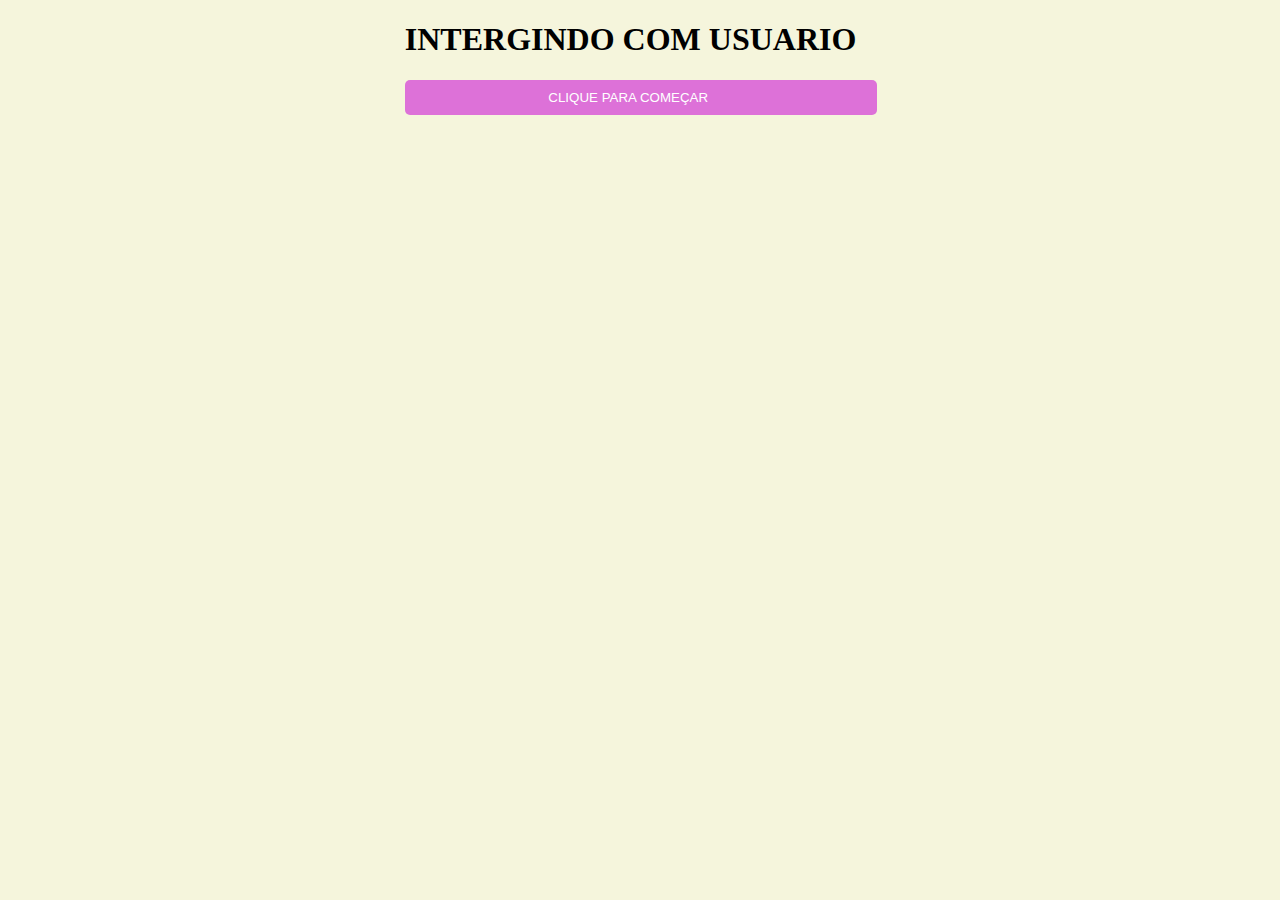
<file: ATT1/index.html>
<!DOCTYPE html>
<html lang="PT-BR">
<head>
    <meta charset="UTF-8">
    <meta http-equiv="X-UA-Compatible" content="IE=edge">
    <meta name="viewport" content="width=device-width, initial-scale=1.0">
    <link rel="stylesheet" href="css/style.css">
    <title>EXERCÍCIO 1</title>
</head>
<body>
    <H1>INTERGINDO COM USUARIO</H1>
    <BUtton class="btn" onclick="emitir()"> CLIQUE PARA COMEÇAR </BUtton>
<script src="js/executa.js"></script>
</body>
</html>
</file>
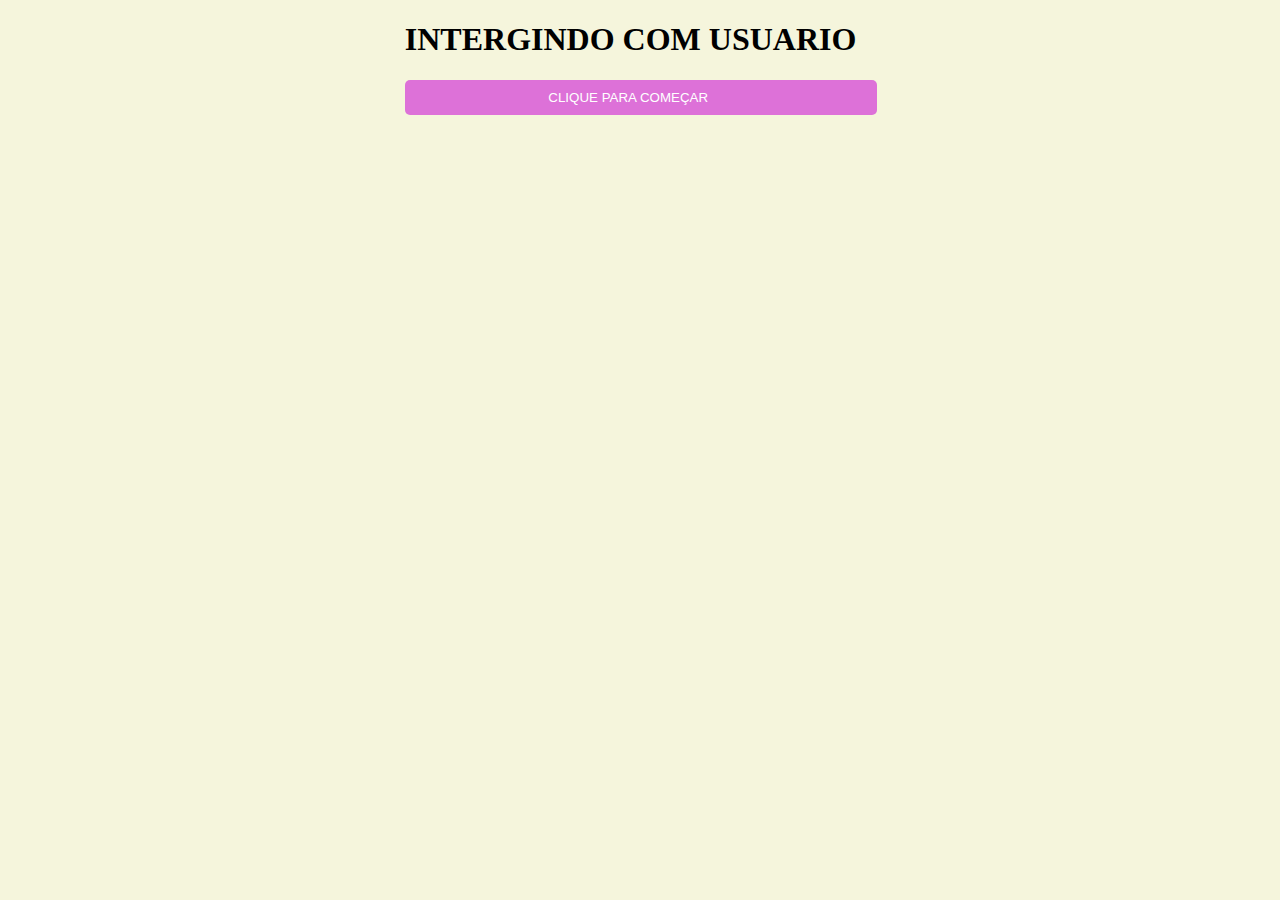
<file: ATT2/index.html>
<!DOCTYPE html>
<html lang="pt-br">
<head>
    <meta charset="UTF-8">
    <meta http-equiv="X-UA-Compatible" content="IE=edge">
    <meta name="viewport" content="width=device-width, initial-scale=1.0">
    <link rel="stylesheet" href="css/style.css">
    <title>EXERCICO 2</title>
</head>
<body>
    <H1>INTERGINDO COM USUARIO</H1>
    <BUtton class="btn" onclick="emitir()"> CLIQUE PARA COMEÇAR </BUtton>
    <p></p>
<script src="js/executa.js"></script>
</body>
</html>
</file>
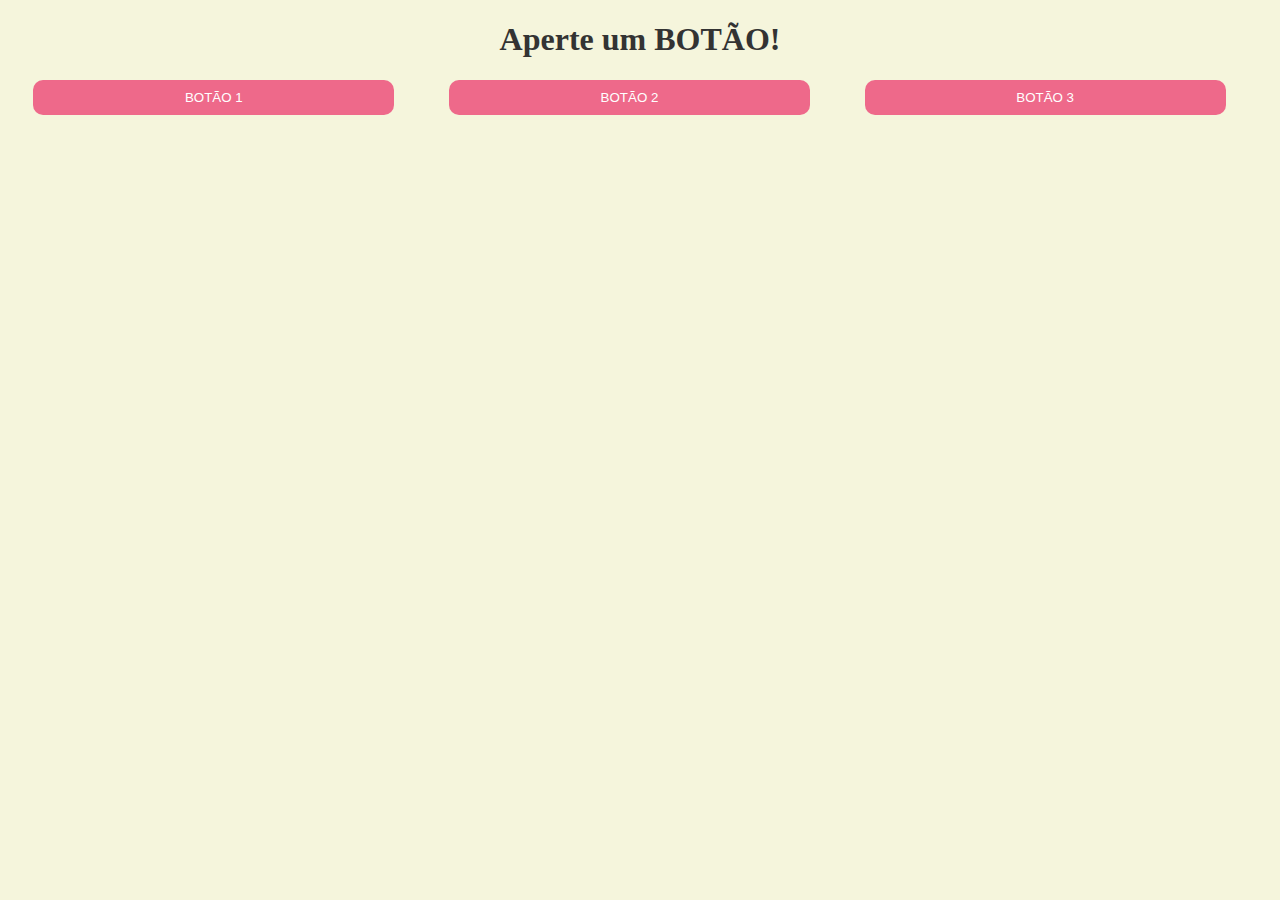
<file: ATT3/index.html>
<!DOCTYPE html>
<html lang="pt-br">
<head>
    <meta charset="UTF-8">
    <meta http-equiv="X-UA-Compatible" content="IE=edge">
    <meta name="viewport" content="width=device-width, initial-scale=1.0">
    <link rel="stylesheet" href="css/style.css">
    <title>exercício 3</title>
</head>
<body>
    <h1>Aperte um BOTÃO!</h1>
    <button class="btn" onclick="bt1()">BOTÃO 1</button>
    <button class="btn" onclick="bt2()">BOTÃO 2</button>
    <button class="btn" onclick="bt3()">BOTÃO 3</button>
    <p><span id="menBots"></span></p>
    <script src="js/executa.js"></script>
</body>
</html>
</file>
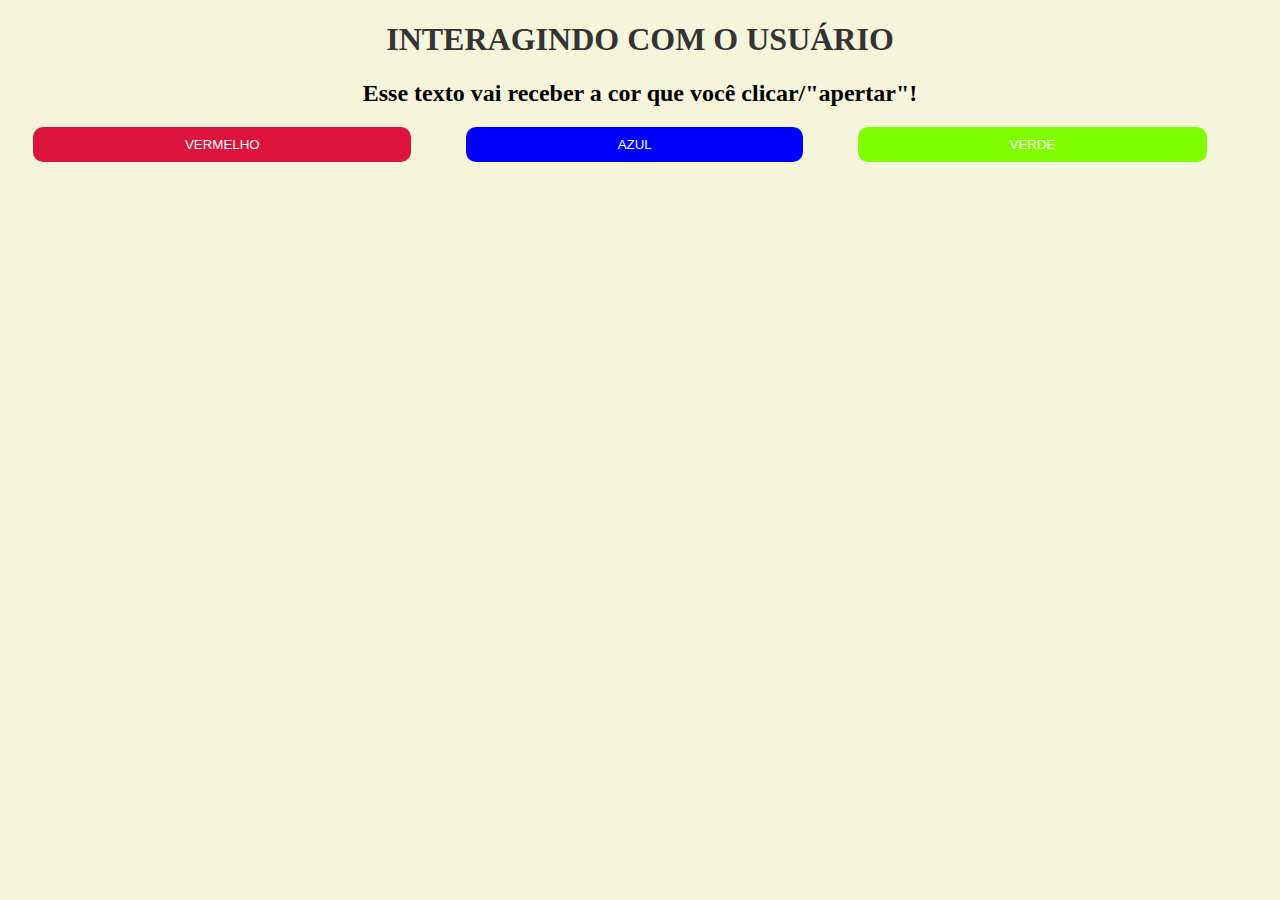
<file: ATT4/index.html>
<!DOCTYPE html>
<html lang="pt-br">
<head>
    <meta charset="UTF-8">
    <meta http-equiv="X-UA-Compatible" content="IE=edge">
    <meta name="viewport" content="width=device-width, initial-scale=1.0">
    <link rel="stylesheet" href="css/style.css">
    <title>exercício 4</title>
</head>
<body>
    <h1>INTERAGINDO COM O USUÁRIO</h1>
    
    <h2><span id="mensCor">Esse texto vai receber a cor que você clicar/"apertar"!</span></h2>

    <button class="btn btn1" id="bt1" onclick="bt1()">VERMELHO</button>
    <button class="btn btn2" id="bt2" onclick="bt2()">AZUL</button>
    <button class="btn btn3" id="bt3" onclick="bt3()">VERDE</button>
    <p><span id="menBots"></span></p>

    <script src="js/executa.js"></script>
</body>
</html>
</file>
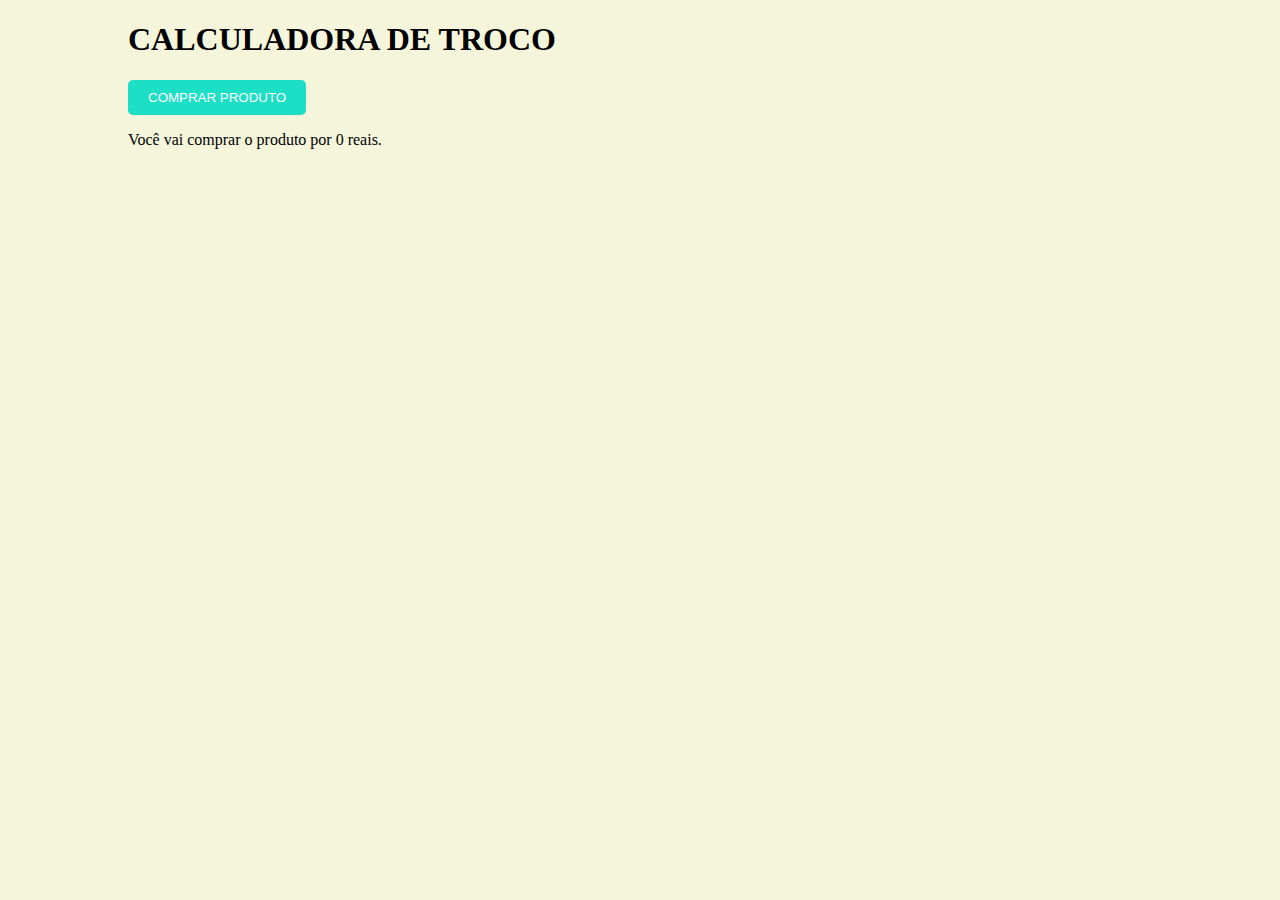
<file: ATT5/index.html>
<!DOCTYPE html>
<html lang="pt-br">
<head>
    <meta charset="UTF-8">
    <meta http-equiv="X-UA-Compatible" content="IE=edge">
    <meta name="viewport" content="width=device-width, initial-scale=1.0">
    <link rel="stylesheet" href="css/style.css">
    <title>EXERCÍCIO 5</title>
</head>
<body>
    <H1>CALCULADORA DE TROCO</H1>
    <div>
      <button id="produto" onclick="produto()">COMPRAR PRODUTO</button>
      <p>Você vai comprar o <span id="produto">produto</span> por <span id="valor">0</span> reais.</p>
    </div>
    <script src="js/executa.js"></script>
</body>
</html>
</file>
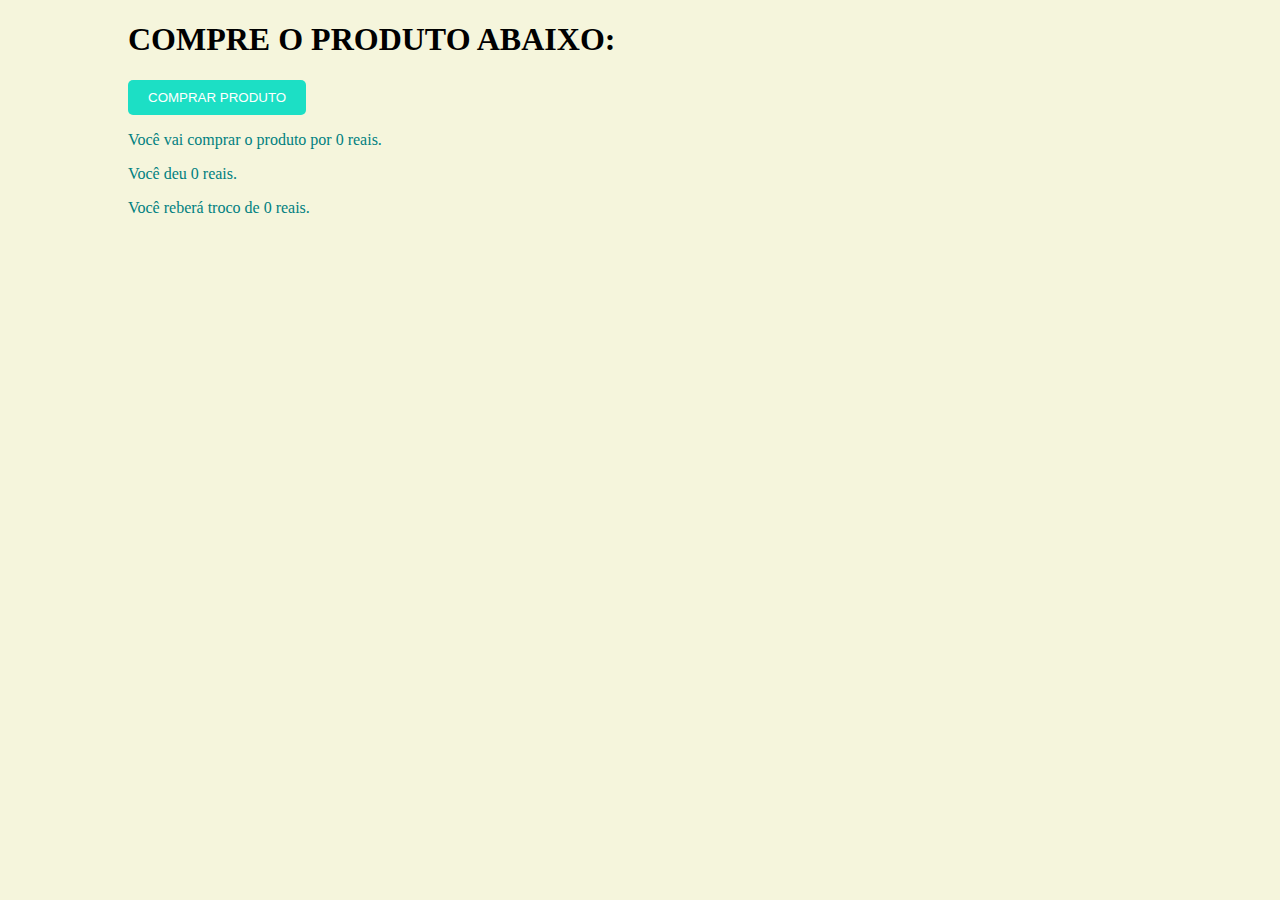
<file: ATT6/index.html>
<!DOCTYPE html>
<html lang="pt-br">
<head>
    <meta charset="UTF-8">
    <meta http-equiv="X-UA-Compatible" content="IE=edge">
    <meta name="viewport" content="width=device-width, initial-scale=1.0">
    <link rel="stylesheet" href="css/style.css">
    <title>EXERCÍCIO 6</title>
</head>
<body>
    <h1>COMPRE O PRODUTO ABAIXO:</h1>
    <button id="produto" onclick="produto()">COMPRAR PRODUTO</button>
    <p>Você vai comprar o <span id="produto"> produto </span> por <span id="valor">0</span>  reais.</p>
    <p>Você deu <span id="pago">0</span> reais.</p>
    <p>Você reberá troco de <span id="trocodovalor"> 0 </span> reais.</p>
    <p><span id="insu"></span></p>
    
    <script src="js/executa.js"></script>
</body>
</html>
</file>
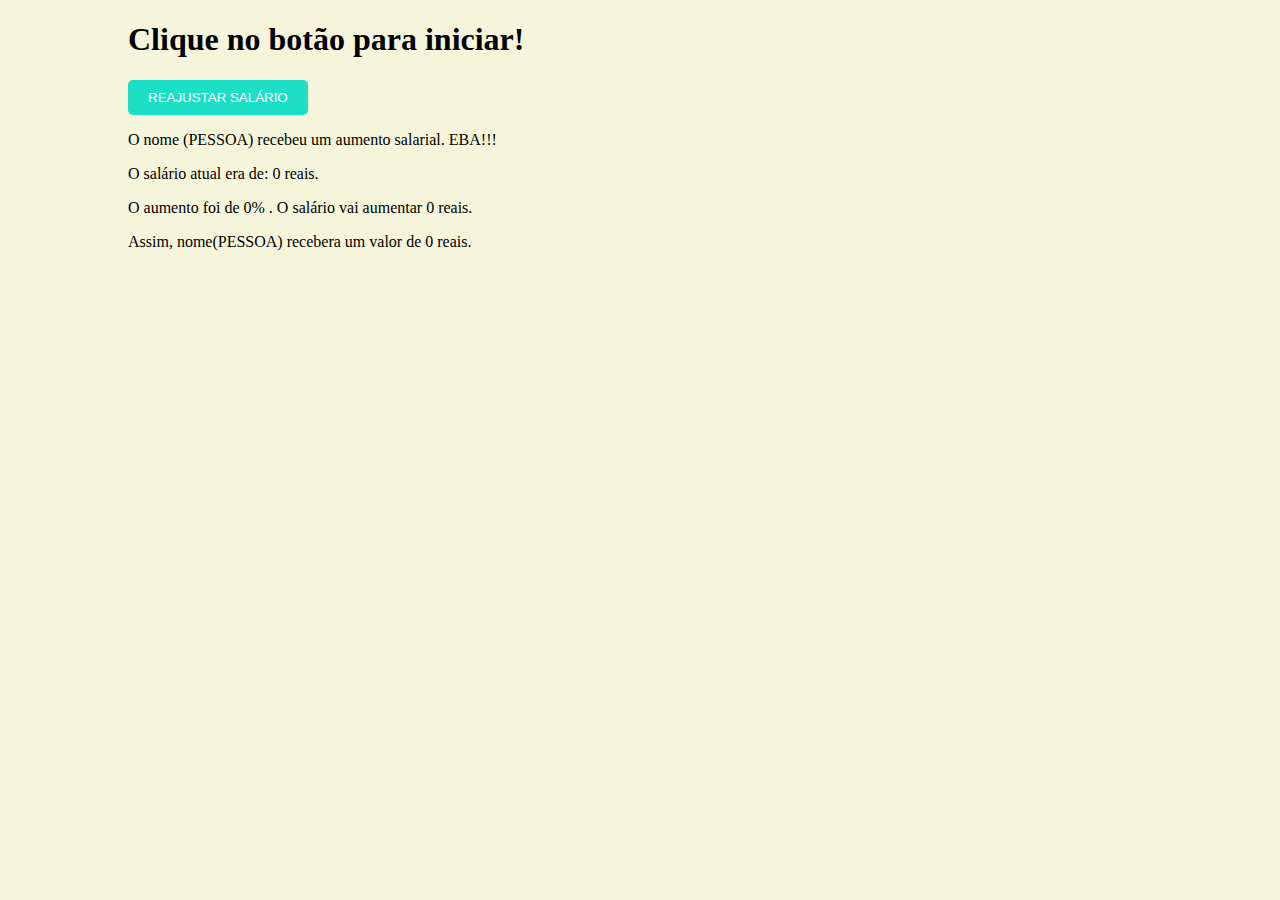
<file: ATT7/index.html>
<!DOCTYPE html>
<html lang="pt-br">
<head>
    <meta charset="UTF-8">
    <meta http-equiv="X-UA-Compatible" content="IE=edge">
    <meta name="viewport" content="width=device-width, initial-scale=1.0">
    <link rel="stylesheet" href="css/style.css">
    <title>exercício 7</title>
</head>
<body>
    
    <H1>Clique no botão para iniciar!</H1>
    <button id="reajuste" onclick="reajuste()">REAJUSTAR SALÁRIO</button>
    
    <p>O<span id="nome"> nome (PESSOA)</span> recebeu um aumento salarial. EBA!!!</p>
    <p>O salário atual era de: <span id="salario">0</span> reais.</p>
    <p>O aumento foi de <span id="porcentagem">0</span>% . O salário vai aumentar <span id="aumento">0</span> reais.</p>
    <p>Assim, <span id="funcionario">nome(PESSOA)</span> recebera um valor de <span id="final">0</span> reais.</p>

    <script src="js/executa.js"></script>
</body>
</html>
</file>
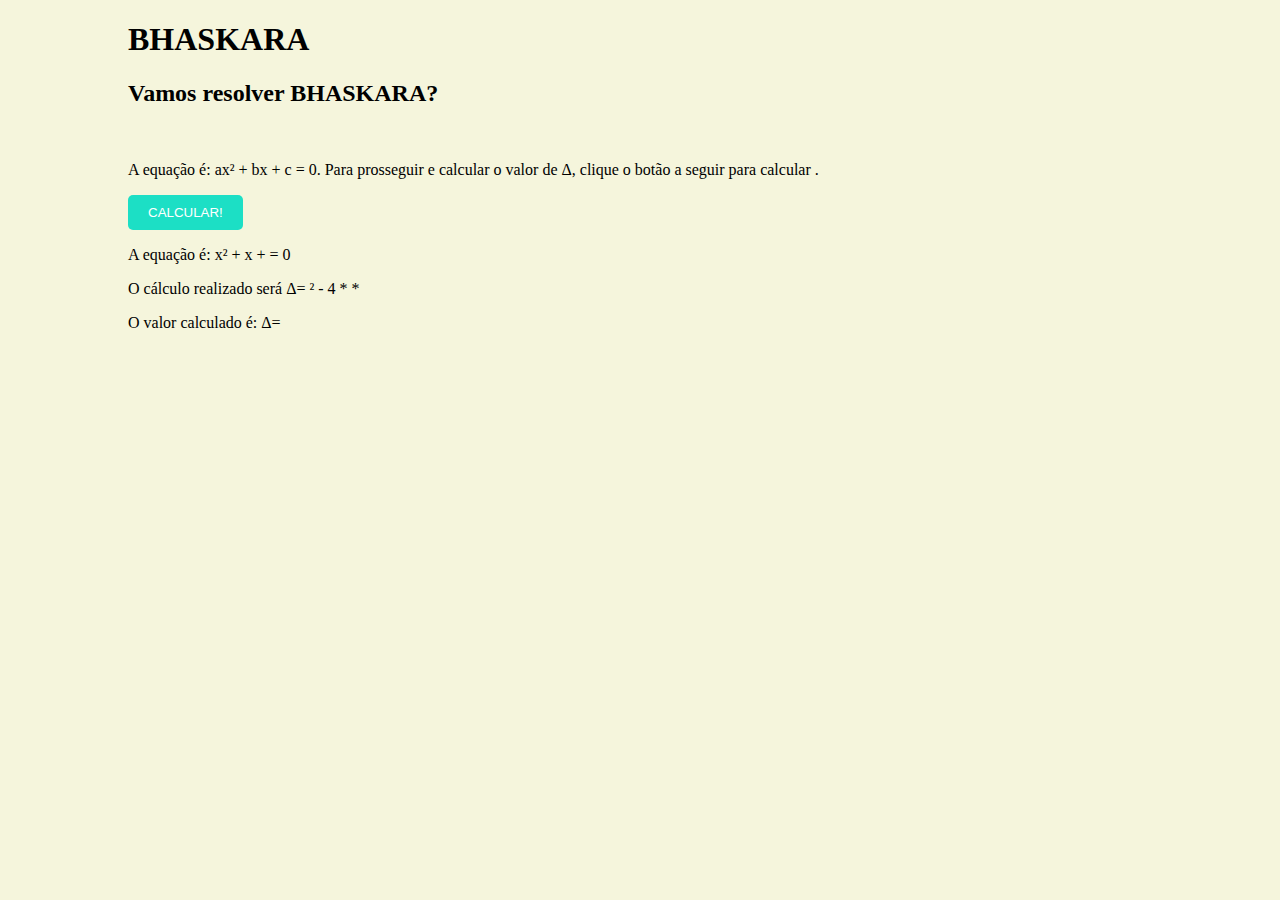
<file: ATT8/index.html>
<!DOCTYPE html>
<html lang="pt-br">
<head>
    <meta charset="UTF-8">
    <meta http-equiv="X-UA-Compatible" content="IE=edge">
    <meta name="viewport" content="width=device-width, initial-scale=1.0">
    <link rel="stylesheet" href="css/style.css">
    <title>exercício 8 </title>
</head>
<body>
    <h1> BHASKARA</h1>
    <h2>Vamos resolver BHASKARA?</h2>
    <br>
    <p>A equação é: ax² + bx + c = 0. Para prosseguir e calcular o valor de Δ, clique o botão a seguir para calcular .</p>
    <button id="calcular" onclick="calcular()">CALCULAR!</button>
    <p>A equação é: <span id="a"></span>x² + <span id="b"></span>x + <span id="c"></span> = 0</p>
    <p>O cálculo realizado será Δ= <span id="valordeb"></span>² - 4 * <span id="valordea"></span> * <span id="valordec"></span> </p>
    <p>O valor calculado é: Δ= <span id="resultado"></span></p>
    <script src="js/executa.js"></script>
</body>
</html>
</file>
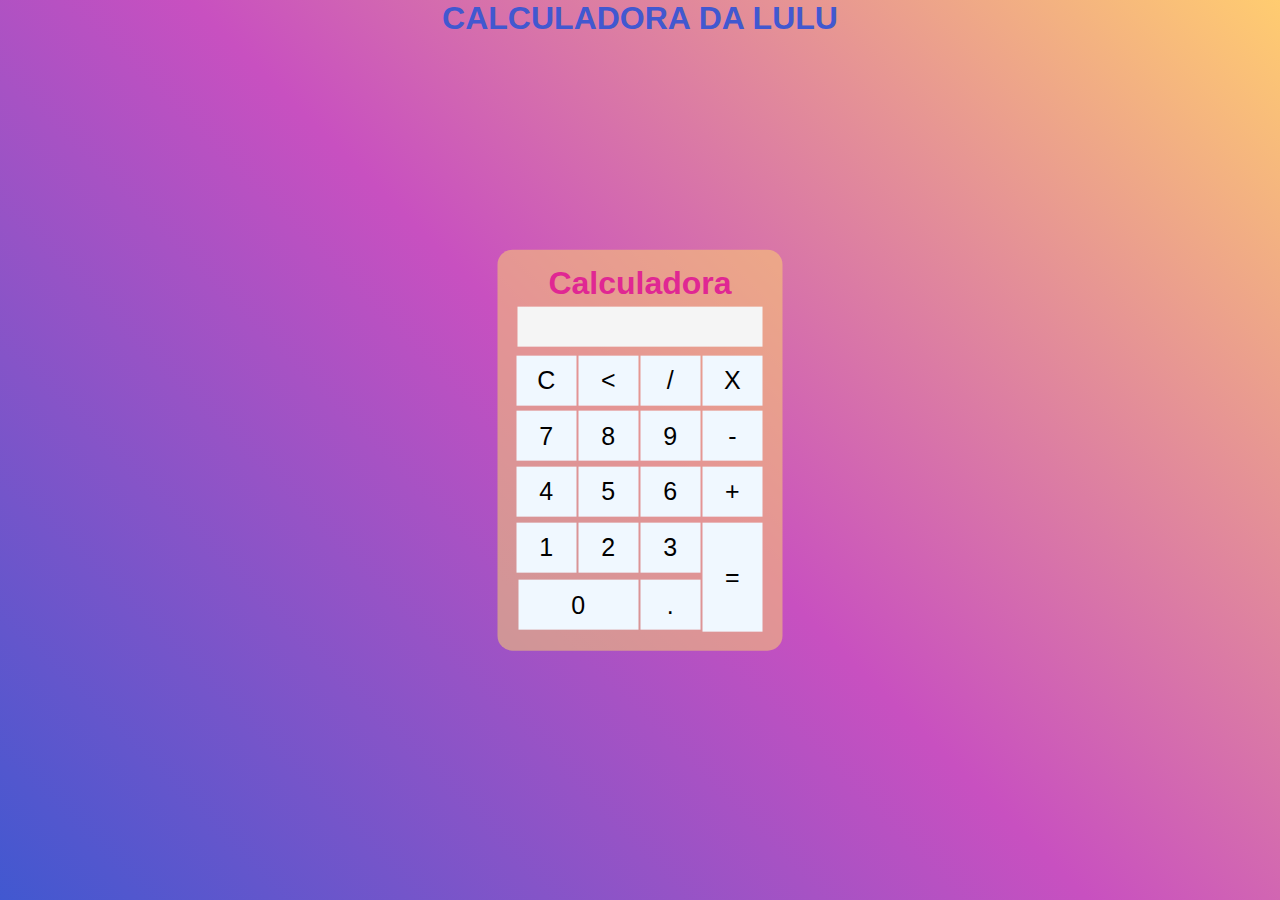
<file: AULA-03/index.html>
<!DOCTYPE html>
<html lang="pt-br">
<head>
    <meta charset="UTF-8">
    <meta http-equiv="X-UA-Compatible" content="IE=edge">
    <meta name="viewport" content="width=device-width, initial-scale=1.0">
    <link rel="stylesheet" href="estilo.css">
    <title>Calculadora</title>
</head>
<body>
  <div class="fundo">
     <h1 class="corf">CALCULADORA DA LULU </h1>
        <div class="calculadora">
          <h1>Calculadora</h1>
          <p id="resultado"></p>
          <!-- a tabela vai ser a minha calculadora -->
          <table>
           <!--  O `tr` e cada linha da tabela, esse em especifico e a primeira linha -->
                <tr>
                  <!-- cada botao da calculadora da primeira linha -->
                  <td><button class="botao" onclick="clean()">C</button></td>
                  <td><button class="botao" onclick="back()"><</button></td>
                  <td><button class="botao" onclick="insert('/')">/</button></td>
                  <td><button class="botao" onclick="insert('*')">X</button></td>
                </tr>
                <tr>
                  <td><button class="botao" onclick="insert('7')">7</button></td>
                  <td><button class="botao" onclick="insert('8')">8</button></td>
                  <td><button class="botao" onclick="insert('9')">9</button></td>
                  <td><button class="botao" onclick="insert('-')">-</button></td>
                </tr>
                <tr>
                  <td><button class="botao" onclick="insert('4')">4</button></td>
                  <td><button class="botao" onclick="insert('5')">5</button></td>
                  <td><button class="botao" onclick="insert('6')">6</button></td>
                  <td><button class="botao" onclick="insert('+')">+</button></td>
                </tr>
                <tr>
                  <td><button class="botao" onclick="insert('1')">1</button></td>
                  <td><button class="botao" onclick="insert('2')">2</button></td>
                  <td><button class="botao" onclick="insert('3')">3</button></td>
                  <!-- rowspan faz cpm que use quantas linhas eu quiser por isso row -->
                  <td rowspan="2"><button class="botao au" onclick="calcular()">=</button></td>
                </tr>
                <tr>
                   <!-- colspan faz com q use quantas colunas eu quiser por isso col -->
                  <td colspan="2"><button class="botao lado" onclick="insert('0')">0</button></td>
                  <td><button class="botao" onclick="insert('.')">.</button></td>
                </tr>
          </table>
        </div>
  </div>
  
    <script src="js/executa.js"></script>
</body>
</html>
</file>
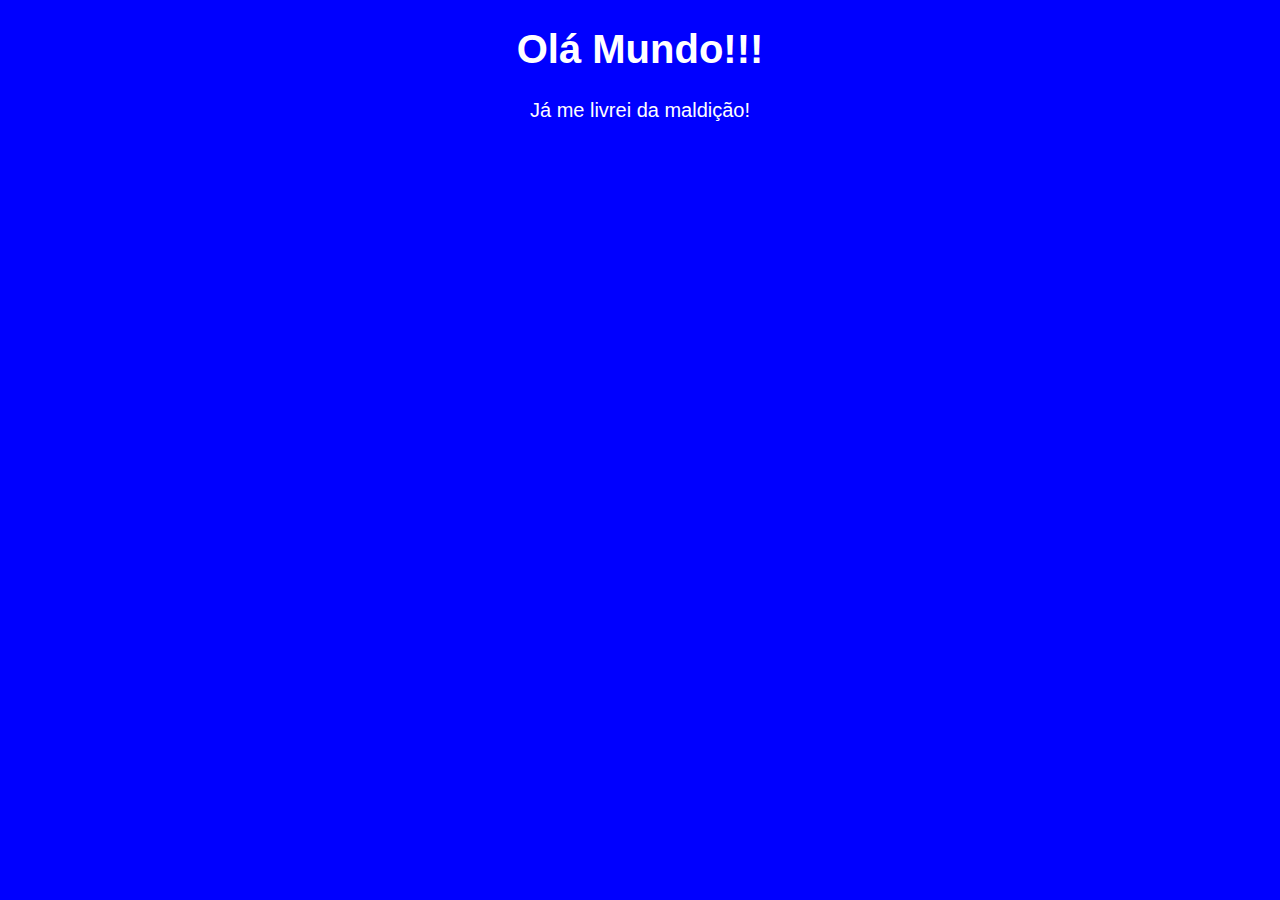
<file: AULA_01/index.html>
<!DOCTYPE html>
<html lang="pt-br">
<head>
    <meta charset="UTF-8">
    <meta http-equiv="X-UA-Compatible" content="IE=edge">
    <meta name="viewport" content="width=, initial-scale=1.0">
    <title>AULA 01</title>
    <style>
        body{
            background-color: blue;
            color: white;
            font: normal 15pt Arial;
            text-align: center;
        }
    </style>
</head>
<body>
    <h1>Olá Mundo!!!</h1>
    <p>Já me livrei da maldição!</p>

<!-- variaveis: var == global; let ==> local; const ==> constante  -->

<!-- var == global
let ==> local
const ==> constante -->

<!-- conversão de valores 
parseInt() p/ num inteiro
parseFloat() p/ num decimal
parseString() p/ 
 -->
 
    <script>
        // alert('Minha primeira mensagem!')
        // prompt('Digite seu nome: ')
        // confirm('Deseja realmente sair?')

        var nome = prompt('Digite seu nome: ')
        console.log('O nome é: ' , nome)    /* '+' ou ','' serve para a mesma coisa; preferencia ao '+' */
        console.log(typeof(nome))
        alert('Bem vindo '+ nome)  /* juntar variavel e letra é concatenar */

        var idade = parseInt(prompt('Digite sua idade: '))
        console.log('A idade é: ' , idade)   
        console.log(typeof(idade))
        alert('A idade é '+ idade)

    </script>

</body>
</html>
</file>
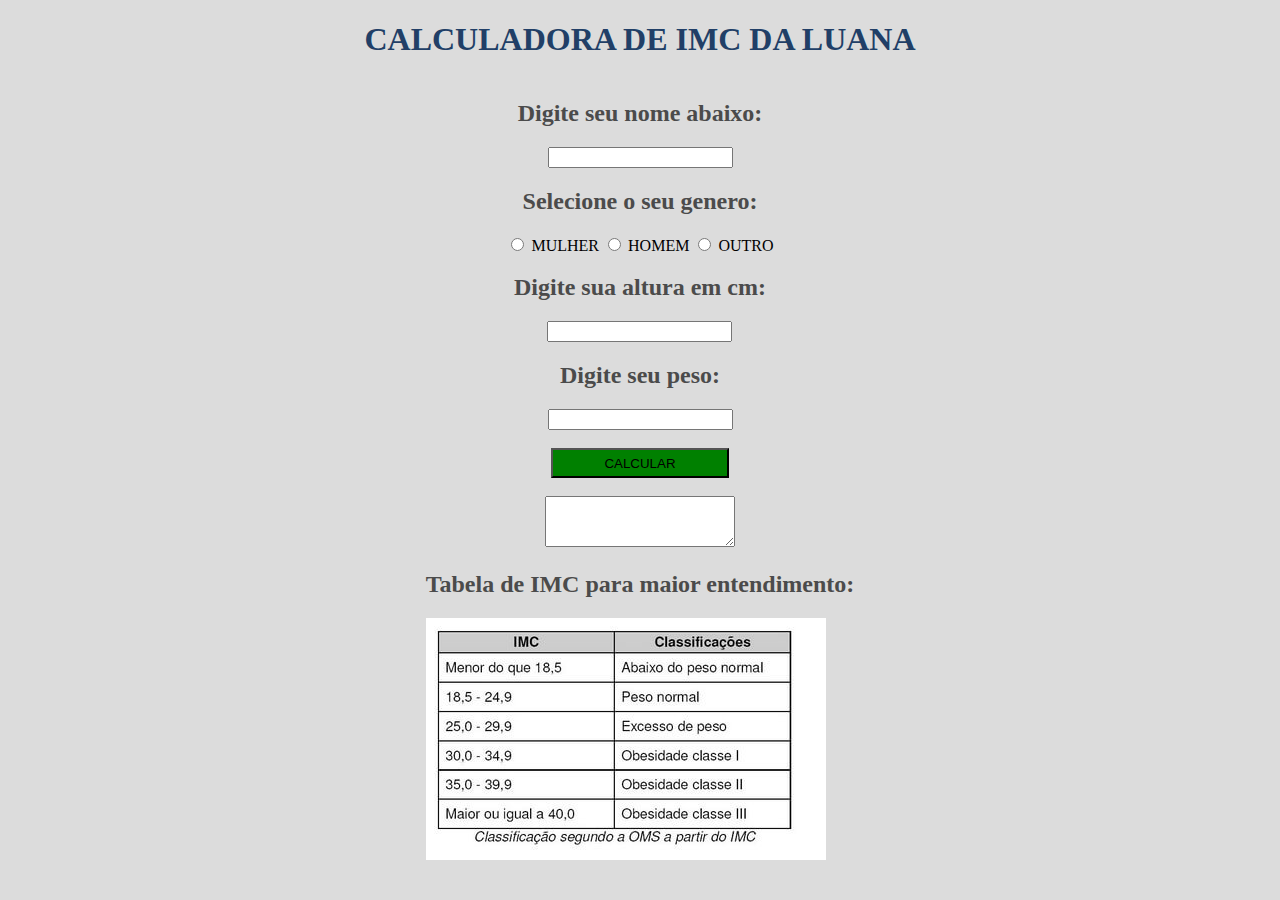
<file: Calculadora_imc/index.html>
<!DOCTYPE html>
<html lang="pt-br">
<head>
    <meta charset="UTF-8">
    <meta http-equiv="X-UA-Compatible" content="IE=edge">
    <meta name="viewport" content="width=device-width, initial-scale=1.0">
    <link rel="stylesheet" href="style.css">
    
    <title>Calculadora em imc</title>
</head>
<body>
    <h1> CALCULADORA DE IMC DA LUANA</h1>
    <main>
    <div class="nome">
            <h2>Digite seu nome abaixo:</h2>
            <input id="nome" type="text">
    </div>


    <div class="genero">
        <h2>Selecione o seu genero:</h2>
        <div class="dados">
                <input type="radio"  id="calculoFeminino" name="" value="">
                <label for="mulher">MULHER</label>
                <input type="radio"  id="genero" name="" value="">
                <label for="homem">HOMEM</label>
                <input type="radio"  id="genero" name="" value="">
                <label for="outro">OUTRO</label>
        </div>
    </div>


    <div class="altura">
            <h2>Digite sua altura em cm:</h2>
            <input id="altura" type="number">
    </div>


    <div class="peso">
            <h2>Digite seu peso:</h2>
            <input id="peso" type="number">
    </div>

<br>
    <div class="estetica" >
            <button class="botao" onclick="calcular()"> CALCULAR </button>
    </div>

    <br>
    
    <div class="textarena">
        <textarea id="texto" cols="21" rows="3"></textarea>
    </div>

    <div>
        <h2>Tabela de IMC para maior entendimento:</h2>
                <img src="img/tabela_imc.jpg" alt="">
    </div>

    </main>
    <script src="js/executa.js"></script>
</body>
</html>
</file>
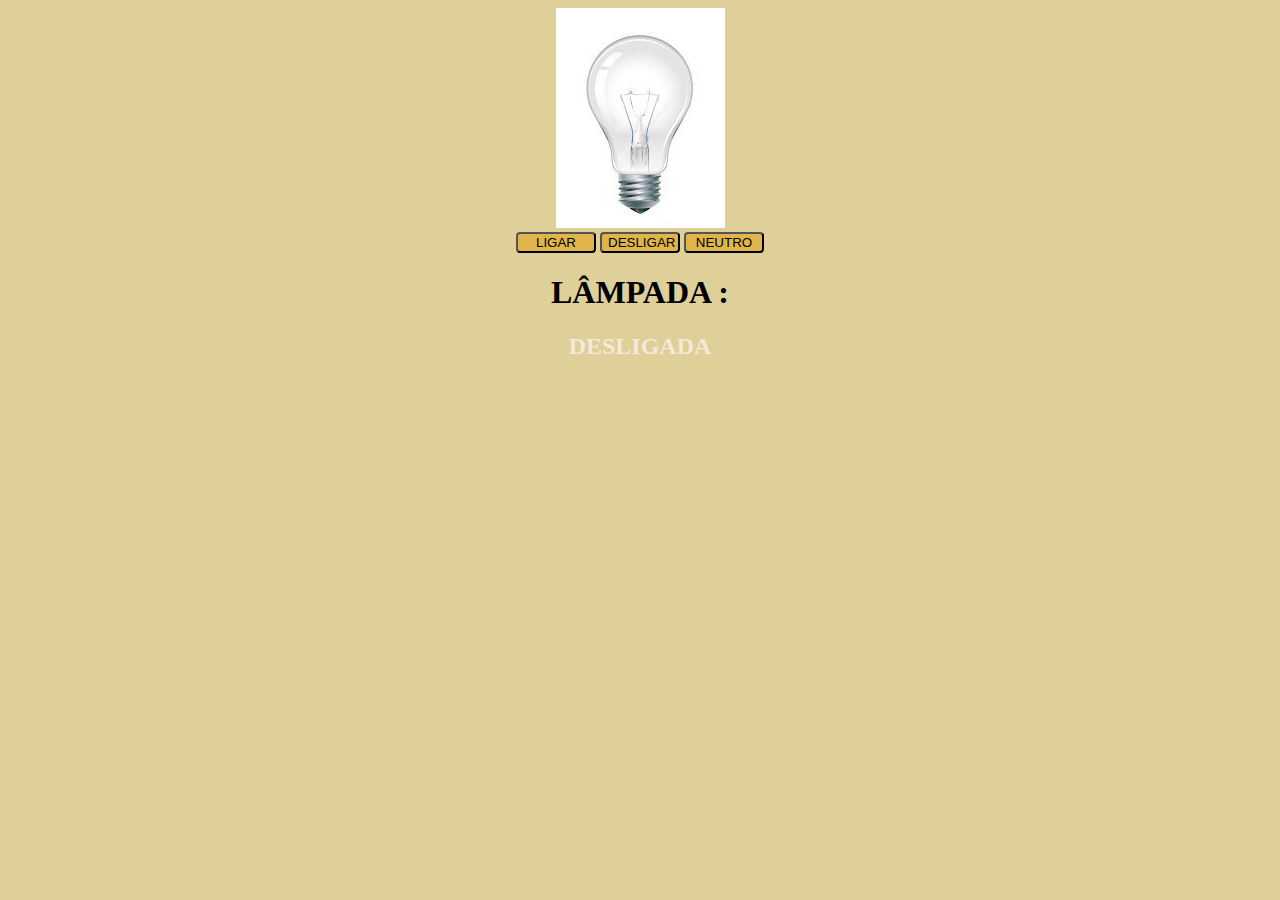
<file: LAMPADA/index.html>
<!DOCTYPE html>
<html lang="pt-br">
<head>
    <meta charset="UTF-8">
    <meta http-equiv="X-UA-Compatible" content="IE=edge">
    <meta name="viewport" content="width=device-width, initial-scale=1.0">
    <title> Exercício-LÂMPADA</title>
    <link rel="stylesheet" href="css/estilo.css">
    <link rel="stylesheet" href="js/script.js">
</head>
<body>
   <main>
     <div>
         <img src="img/desligada.jpg" alt="" id="lamp">
     </div>
     <div>
         <button id="ligar">LIGAR</button>
         <button id="desligar">DESLIGAR</button>
         <button id="neutro">NEUTRO</button>
     </div>
     <div>
        <h1>LÂMPADA :</h1>
        <h2  id="texto">DESLIGADA</h2>
     </div>
   </main> 
   <script src="js/script.js"></script>
</body>
</html>
</file>
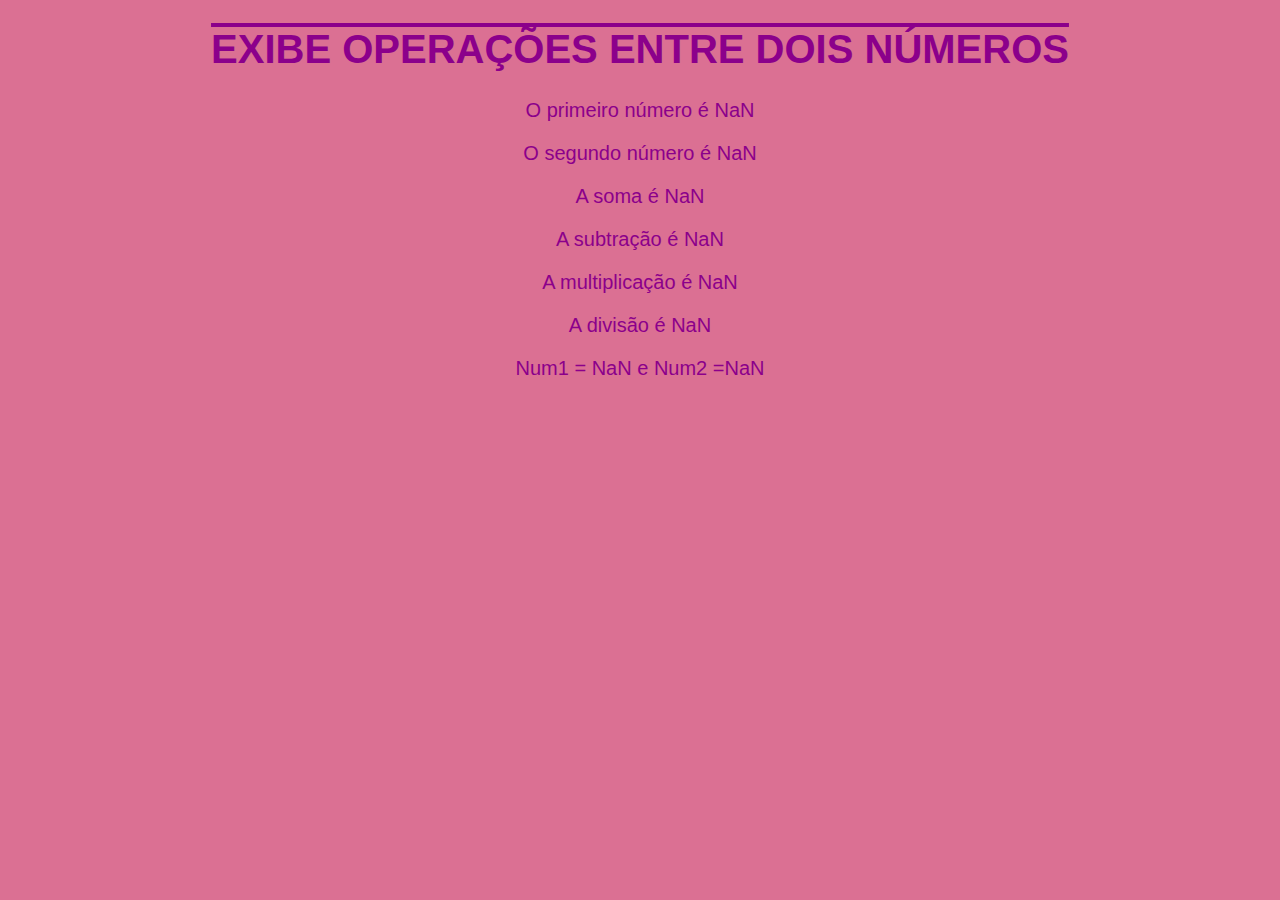
<file: AULA_01/calculadora.html>
<!DOCTYPE html>
<html lang="pt-br">
<head>
    <meta charset="UTF-8">
    <meta http-equiv="X-UA-Compatible" content="IE=edge">
    <meta name="viewport" content="width=device-width, initial-scale=1.0">
    <title>Calculadora</title>
</head>
    <style>
        body{
            background-color: palevioletred;
            color: darkmagenta;
            font: normal 15pt Arial ;
            text-align: center;
        }
        h1{
            text-decoration: overline;
            font: 20 pt italic;
        }

    </style>

<body>
    <h1>EXIBE OPERAÇÕES ENTRE DOIS NÚMEROS</h1>

    <script>
        
    var num1 = parseFloat(prompt('Digite o primeiro número:'))
    console.log('O primeiro número: ' , num1)   
    console.log(typeof(num1))

    var num2 = parseFloat(prompt('Digite o segundo número: '))
    console.log('O segundo número: ' , num2)   
    console.log(typeof(num2))

    // mostrando na tela do navegador//
    document.writeln('<p>O primeiro número é ' + num1 + '</p>')
    document.writeln('<p>O segundo número é ' + num2 + '</p>')
    document.writeln('<p>A soma é ' + (num1 + num2) + '</p>')
    document.writeln('<p>A subtração é '+ (num1-num2) + '</p>')
    document.writeln('<p>A multiplicação é '+ (num1*num2) + '</p>')
    document.writeln('<p>A divisão é '+ (num1/num2) + '</p>')

    //interpolação de valores//
    document.write(`\n Num1 = ${num1} e Num2 =${num2}`)

    /* alert('O primeiro número é: ' + num1 + ' e o segundo número é: ' + num2 +
    ('\nA soma é ' + (num1 + num2)) +
    ('\nA subtração é '+ (num1-num2)) +
    ('\nA multiplicação é '+ (num1*num2)) +
    ('\nA divisão é '+ (num1/num2))) */
    
    </script>

</body>
</html>
</file>
<file: ATT1/css/style.css>
.btn {
    padding: 10px 20px;
    background-color: #dd71d8;
    color: #fff;
    border: none;
    border-radius: 5px;
    cursor: pointer;
    padding-left: 23%;
    padding-right: 27%;
}

body{
    padding-left: 31%;
    padding-right: 19%;
    background-color: beige;
}
</file>
<file: ATT2/css/style.css>
.btn {
    padding: 10px 20px;
    background-color: #dd71d8;
    color: #fff;
    border: none;
    border-radius: 5px;
    cursor: pointer;
    padding-left: 23%;
    padding-right: 27%;
}

body{
    padding-left: 31%;
    padding-right: 19%;
    background-color: beige;
}
</file>
<file: ATT3/css/style.css>
.btn {
    padding: 10px 20px;
    background-color: #ee698a;
    color: #fff;
    border: none;
    border-radius: 10px;
    cursor: pointer;
    padding-left: 12%;
    padding-right: 12%;
    margin-left: 2%;
    margin-right: 2%;

}
p {
    font-size: 18px;
    color: #333;
    text-align: center;
}
h1{
    text-align: center;
    color: #333;
}
body{
    background-color: beige;
}
</file>
<file: ATT4/css/style.css>
.btn {
    padding: 10px 20px;
    color: #fff;
    border: none;
    border-radius: 10px;
    cursor: pointer;
    padding-left: 12%;
    padding-right: 12%;
    margin-left: 2%;
    margin-right: 2%;

}
p {
    font-size: 18px;
    color: #333;
}
h1{
    text-align: center;
    color: #333;
}
body{
    background-color: beige;
}
.btn1{
background-color: crimson;
}
.btn2{
background-color: blue;
}
.btn3{
background-color: chartreuse;
}
h2{
    text-align: center;
}
</file>
<file: ATT5/css/style.css>
button {
    padding: 10px 20px;
    background-color: #1cdfc5;
    color: #fff;
    border: none;
    border-radius: 5px;
    cursor: pointer;
}
body{
    margin-left: 10%;
    background-color: beige;
}
</file>
<file: ATT6/css/style.css>
button {
    padding: 10px 20px;
    background-color: #1cdfc5;
    color: #fff;
    border: none;
    border-radius: 5px;
    cursor: pointer;
}
body{
    margin-left: 10%;
    background-color: beige;
}
P{
    color: teal;
}
</file>
<file: ATT7/css/style.css>
button {
    padding: 10px 20px;
    background-color: #1cdfc5;
    color: #fff;
    border: none;
    border-radius: 5px;
    cursor: pointer;
}
body{
    margin-left: 10%;
    background-color: beige;
}
</file>
<file: ATT8/css/style.css>
button {
    padding: 10px 20px;
    background-color: #1cdfc5;
    color: #fff;
    border: none;
    border-radius: 5px;
    cursor: pointer;
}
body{
    margin-left: 10%;
    background-color: beige;
}
</file>
<file: AULA-03/estilo.css>
*{
    margin: 0;
    padding: 0;
}
.fundo{
    background-image: linear-gradient(45deg,#4158D0, #C850C0, #FFCC70);
    height: 100vh;
    color: #e02793;
    font-family: Arial, Helvetica, sans-serif;
    text-align: center;
}
.calculadora{
    position: absolute;
    background-color: rgba(255, 215, 105, 0.5);
    top: 50%;
    left: 50%;
    transform: translate(-50%,-50%);
    border-radius: 15px;
    padding: 15px;
}
.botao{
    width: 60px;
    height: 50px;
    font-size: 25px;
    margin: 3%;
    cursor: pointer;
    background-color: aliceblue;
    border: none;
    color: black;
}
.botao:hover{
    background-color: #ffe5c1;
}
.au{
 height: 109px;
}
.lado{
   width: 120px;
}
#resultado{
    background-color: whitesmoke;
    width: 235px;
    height: 30px;
    margin: 5px;
    font-size: 25px;
    color: black;
    text-align: right;
    padding: 5px;
}
.corf{
    color: #4158D0;
    font-family: 'Lucida Sans', 'Lucida Sans Regular', 'Lucida Grande', 'Lucida Sans Unicode', Geneva, Verdana, sans-serif;
}
</file>
<file: Calculadora_imc/style.css>
h1{
    color: rgb(33, 63, 103);
    text-align: center;
}
h2{
    color: rgb(75, 75, 75);
}
body{
    background-color:  rgb(220, 220, 220);
}
.peso{
    display: flex;
    flex-direction: column;
    align-items: center;
}
.nome{
    display: flex;
    flex-direction: column;
    align-items: center;
}
.altura{
    display: flex;
    flex-direction: column;
    align-items: center;
}
.genero{
    display: flex;
    flex-direction: column;
    align-items: center;
}
.estetica{
    display: flex;
    flex-direction: column;
    align-items: center;
}
main{

    display: flex;
    flex-direction: column;
    align-items: center;
}
.botao{
    background-color:rgb(0, 128, 0);
    width: 178px;
    height: 30px;
}
</file>
<file: LAMPADA/css/estilo.css>
header,
main{
    display: flex;
    flex-direction: column;
    align-items: center;
}
button{
    width: 80px;
    background-color: #e0b44a;
    border-radius: 4px;
}
h2{
    text-align: center;
    color: #f3ead8;
}
body{
    background-color: #dfcf99;
}
/* #f3ead8 br
#e0b44a */
</file>
